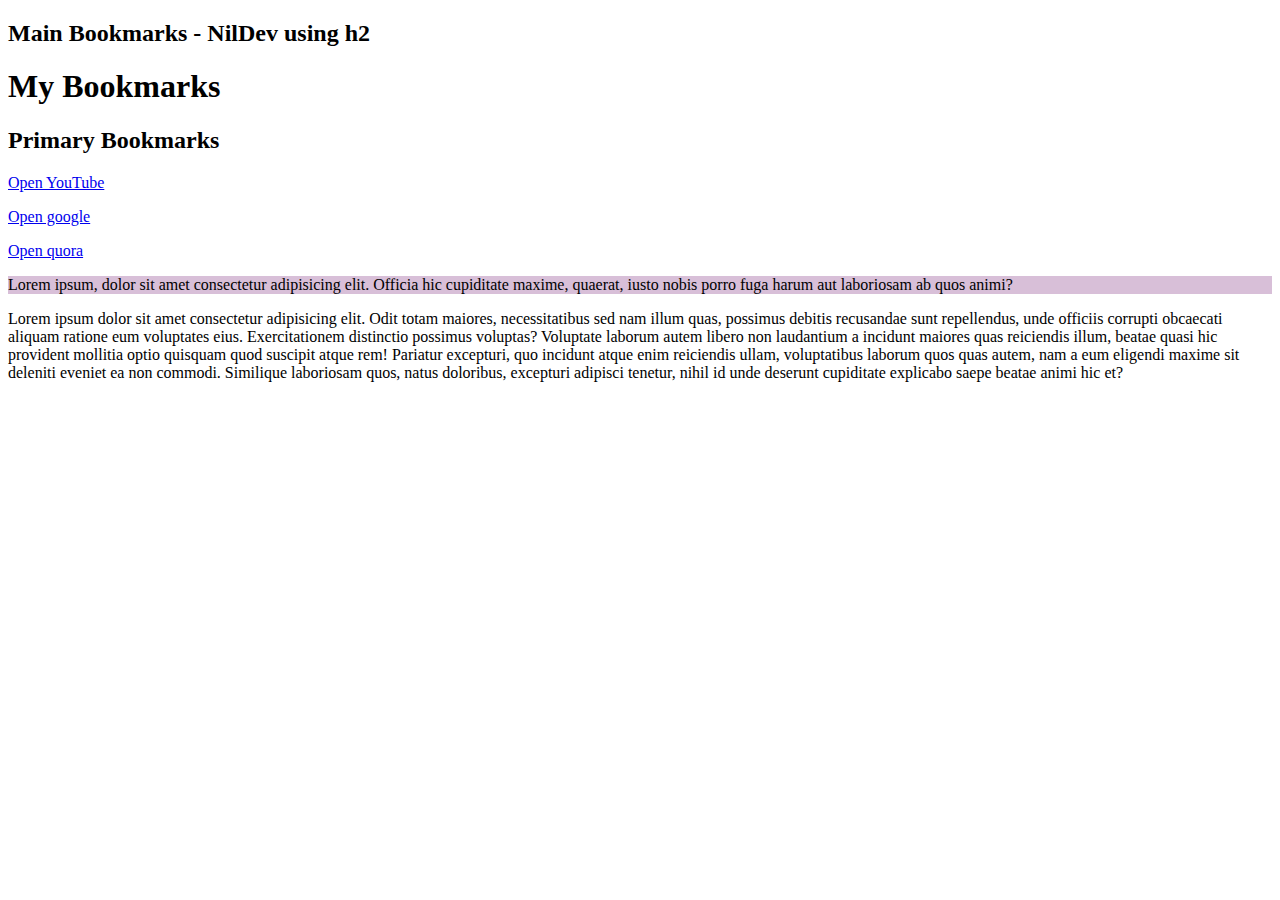
<file: index.html>
<!DOCTYPE html>
<html lang="en">
  <head>
    <meta charset="UTF-8" />
    <meta name="viewport" content="width=device-width, initial-scale=1.0" />
    <title>My Bookmarks - Nil</title>
    <!-- <link rel="stylesheet" href="style.css"> -->
  </head>
  <body>
    <h2>Main Bookmarks - NilDev using h2</h2>
    <h1>My Bookmarks</h1>
    <h2>Primary Bookmarks</h2>
    <p><a target="_blank" href="https://www.youtube.com">Open YouTube</a></p>
    <p><a target="_blank" href="https://www.google.com">Open google</a></p>
    <p><a target="_blank" href="https://www.quora.com">Open quora</a></p>

    <p style="background-color: thistle">
      Lorem ipsum, dolor sit amet consectetur adipisicing elit. Officia hic
      cupiditate maxime, quaerat, iusto nobis porro fuga harum aut laboriosam ab
      quos animi?
    </p>
    <p>
      Lorem ipsum dolor sit amet consectetur adipisicing elit. Odit totam
      maiores, necessitatibus sed nam illum quas, possimus debitis recusandae
      sunt repellendus, unde officiis corrupti obcaecati aliquam ratione eum
      voluptates eius. Exercitationem distinctio possimus voluptas? Voluptate
      laborum autem libero non laudantium a incidunt maiores quas reiciendis
      illum, beatae quasi hic provident mollitia optio quisquam quod suscipit
      atque rem! Pariatur excepturi, quo incidunt atque enim reiciendis ullam,
      voluptatibus laborum quos quas autem, nam a eum eligendi maxime sit
      deleniti eveniet ea non commodi. Similique laboriosam quos, natus
      doloribus, excepturi adipisci tenetur, nihil id unde deserunt cupiditate
      explicabo saepe beatae animi hic et?
    </p>
  </body>
</html>
</file>
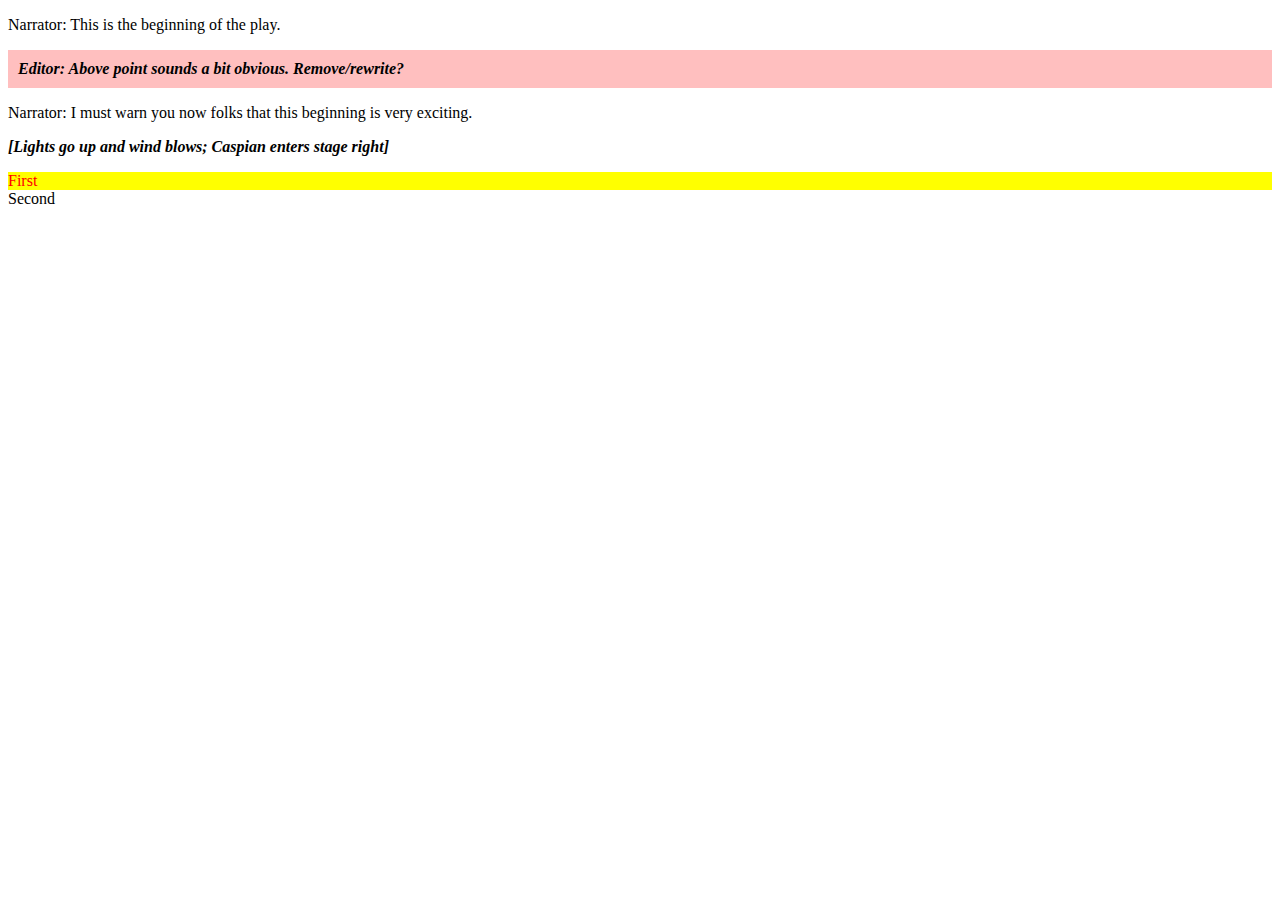
<file: ConceptsWithEx/HTML/classes/index.html>
<!DOCTYPE html>
<html lang="en">
  <head>
    <meta charset="UTF-8" />
    <meta http-equiv="X-UA-Compatible" content="IE=edge" />
    <meta name="viewport" content="width=device-width, initial-scale=1.0" />
    <title>Document</title>
    <link rel="stylesheet" href="style.css" />
  </head>
  <body>
    <p>Narrator: This is the beginning of the play.</p>

    <p class="note editorial">
      Above point sounds a bit obvious. Remove/rewrite?
    </p>

    <p>
      Narrator: I must warn you now folks that this beginning is very exciting.
    </p>

    <p class="note">
      [Lights go up and wind blows; Caspian enters stage right]
    </p>
    <div id="firstdiv" class="red bg-yellow">First</div>
    <div id="seconddiv">Second</div>
    <span class="red"></span>
  </body>
</html>
</file>
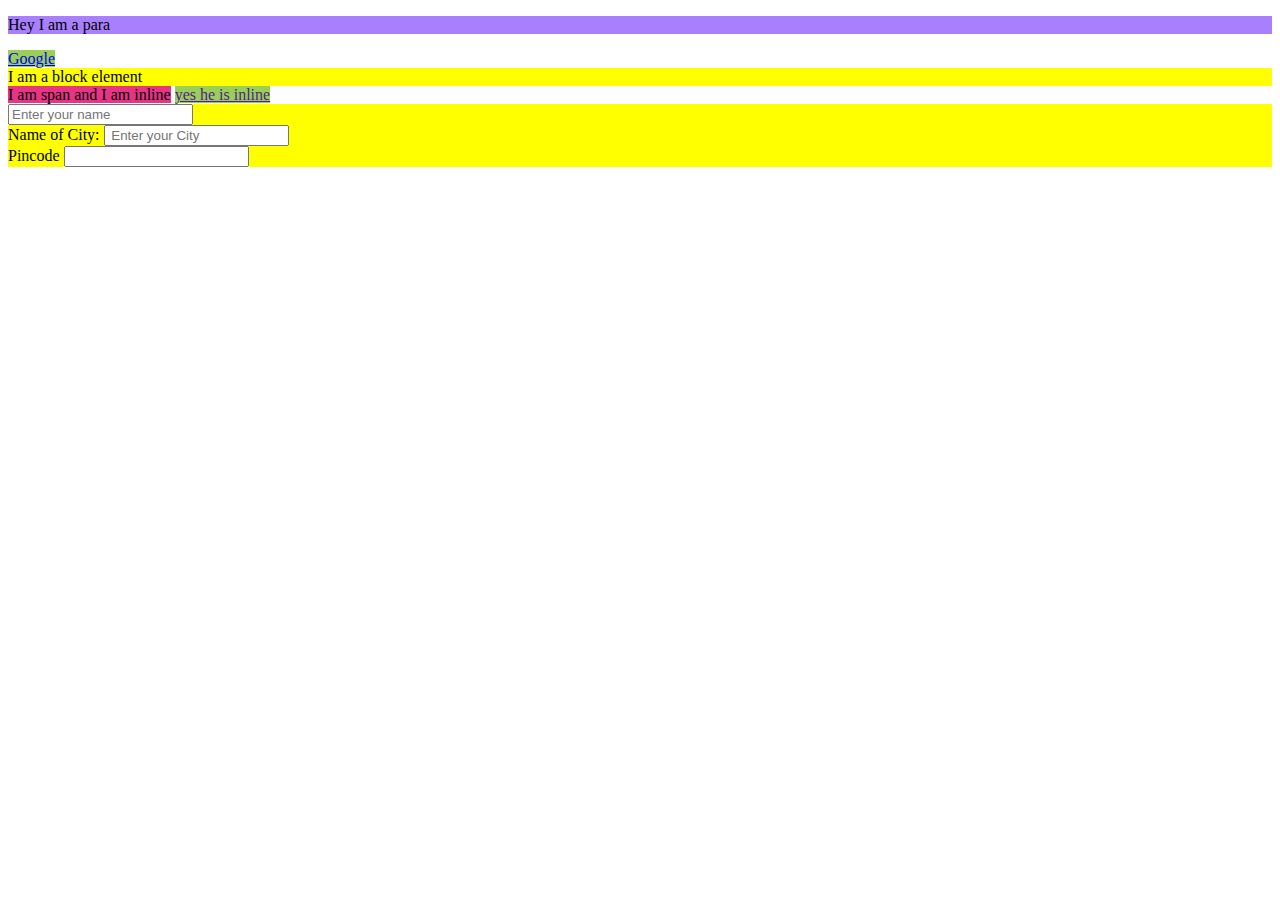
<file: ConceptsWithEx/HTML/inlineBlockEle/index.html>
<!DOCTYPE html>
<html lang="en">
  <head>
    <meta charset="UTF-8" />
    <meta name="viewport" content="width=device-width, initial-scale=1.0" />
    <title>Inline and Block Elements - HTML</title>
    <link rel="stylesheet" href="style.css" />
  </head>

  <body>
    <p>Hey I am a para</p>
    <a href="https://google.com">Google</a>
    <div>I am a block element</div>
    <span>I am span and I am inline</span>
    <a href="">yes he is inline</a>

    <!-- Quick Quiz:
    Without using br tag, write a vertically aligned form asking for name, city and pincode of a user. -->

    <!-- The question is asking that without using br tag we have to vertically align distinct inputs.
 For Name, city and pincode ...we will use 3 different types of input and make a seperate div ( block level element ) for each of them.

Main code -  -->

    <form action="#">
      <div>
        <input
          type="text"
          name="username"
          id="xyz"
          placeholder="Enter your name"
        />
      </div>

      <div>
        <label for="city">Name of City:</label>
        <input
          type="text"
          name="city"
          placeholder=" Enter your City "
          id="city"
        />
      </div>
      <div>
        <label for=" pincode"> Pincode</label>
        <input type=" number" id=" pincode " />
      </div>
    </form>
  </body>
</html>
</file>
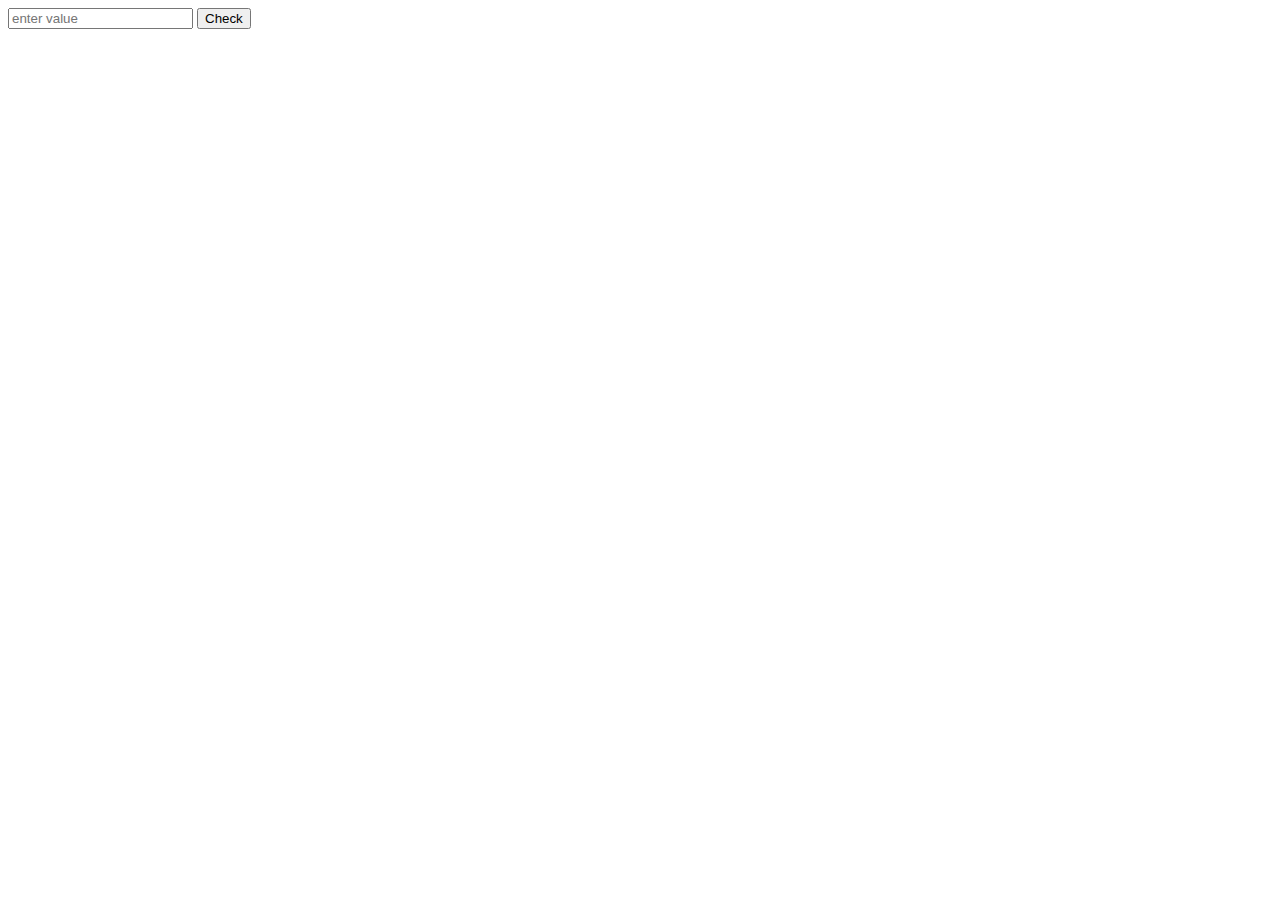
<file: PracticeQuestions/srtringPalindrome.html>
<!DOCTYPE html>
<html lang="en">
<head>
  <meta charset="UTF-8">
  <meta http-equiv="X-UA-Compatible" content="IE=edge">
  <meta name="viewport" content="width=device-width, initial-scale=1.0">
  <title>Document</title>
</head>
<body>
  <script>
    function isPalindrome(str) {
      debugger
      // Remove non-alphanumeric characters and convert to lowercase
      str = str.replace(/[\W_]/g, "").toLowerCase();
    
      // Compare the original string with its reverse
      return str === str.split("").reverse().join("");
    }
  
    function checkPalindrome() {
      const inputValue = document.getElementById('search').value;
      const result = isPalindrome(inputValue);
      const outputDiv = document.getElementById('output');
      
      if (result) {
        outputDiv.textContent = 'It is a palindrome!';
      } else {
        outputDiv.textContent = 'It is not a palindrome!';
      }
    }
  </script>
  <input type="text" placeholder="enter value" id="search">
  <button onclick="checkPalindrome()">Check</button>
  <div id="output"></div>
</body>
</html>


<!-- The checkPalindrome function is called when the button is clicked. It retrieves the input value, checks if it's a palindrome using the isPalindrome function, and updates the content of the output div to display the result.

The result is shown in the <div id="output"></div>, so we can see the output on the screen. -->
</file>
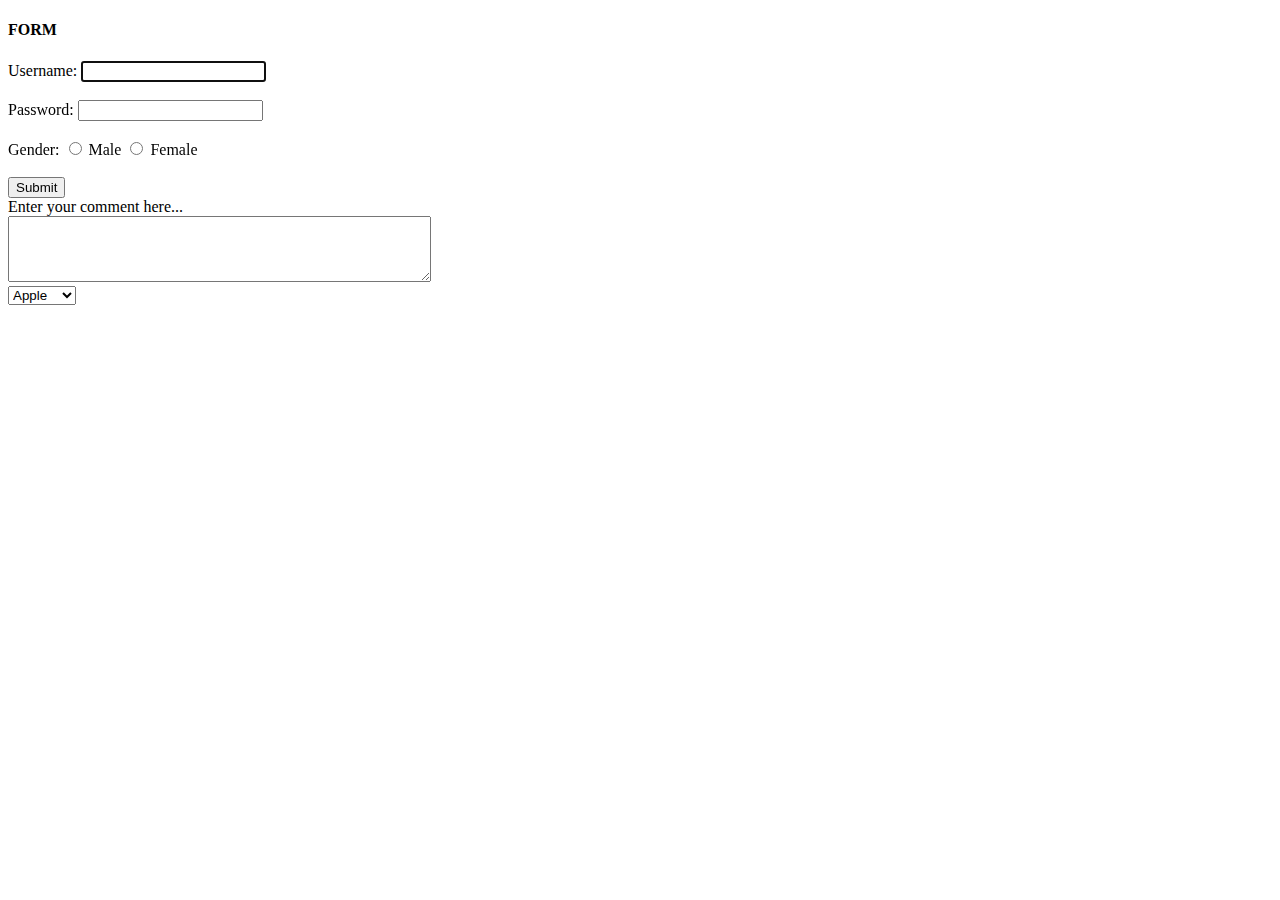
<file: ConceptsWithEx/HTML/form.html>
<!DOCTYPE html>
<html lang="en">
  <head>
    <meta charset="UTF-8" />
    <meta http-equiv="X-UA-Compatible" content="IE=edge" />
    <meta name="viewport" content="width=device-width, initial-scale=1.0" />
    <title>Forms</title>
  </head>

  <body>
    <form action="post">
      <h4>FORM</h4>
      <form action="/submit" method="post">
        <!-- Text input for username -->
        <label for="username">Username:</label>
        <input type="text" id="username" name="username" required autofocus/>
        <br /><br />

        <!-- Password input -->
        <label for="password">Password:</label>
        <input type="password" id="password" name="password" required />
        <br /><br />

        <!-- Radio buttons for gender -->
        <label>Gender:</label>
        <input type="radio" id="male" name="gender" value="male" />
        <label for="male">Male</label>
        <input type="radio" id="female" name="gender" value="female" />
        <label for="female">Female</label>
        <br /><br />

        <!-- Submit button -->
        <input type="submit" value="Submit" />
      </form>

      <!-- The Textarea Element -->
      <div>
        <label for="comment">Enter your comment here...</label>
        <br />
        <textarea id="comment" name="comment" rows="4" cols="50"> </textarea>
      </div>
      <!-- The Select Element -->
      <div>
        <select name="fruits">
          <option value="apple">Apple</option>
          <option value="banana">Banana</option>
          <option value="cherry">Cherry</option>
        </select>
      </div>
    </form>
  </body>
</html>
</file>
<file: style.css>
body{
    background-color: aqua;
}
</file>
<file: ConceptsWithEx/HTML/classes/style.css>
.note {
    font-style: italic;
    font-weight: bold;
  }
  
  .editorial {
    background: rgb(255, 0, 0, 0.25);
    padding: 10px;
  }
  
  .editorial:before {
    content: 'Editor: ';
  }
  
  .red{
    color: red;
   }
   
   .bg-yellow{
       background-color: yellow;
   }
   
   #firstdiv{
    /* target element using id */
       /* background-color: red; */
   }
</file>
<file: ConceptsWithEx/HTML/inlineBlockEle/style.css>
p{
    background-color: rgb(168, 127, 255);
}

a{
    background-color: rgb(153, 207, 86);
}

div{
    background-color: yellow;
}

span{
    background-color: rgb(232, 52, 133);
}
</file>
